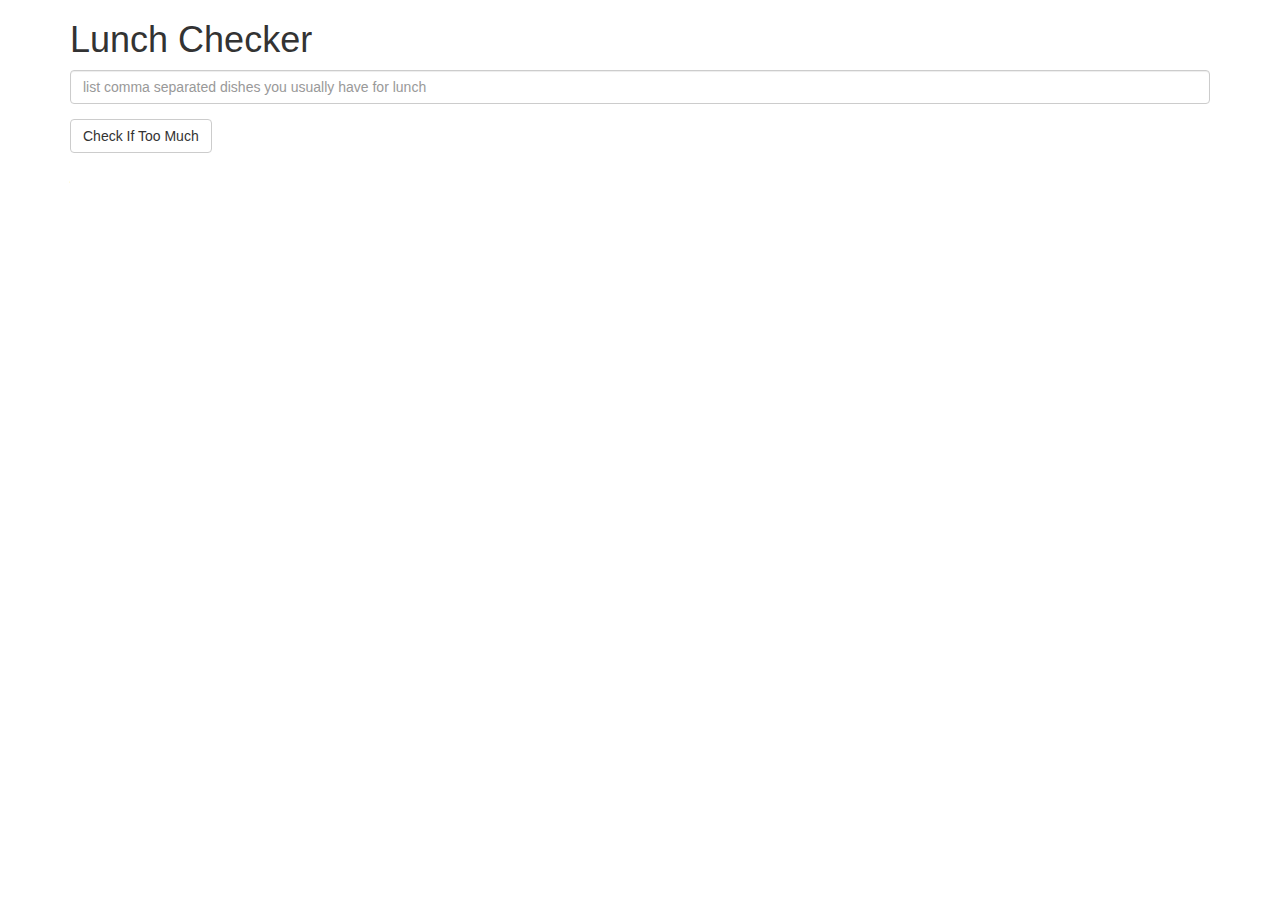
<file: module1-solution/index.html>
<!doctype html>
<html lang="en" ng-app="LunchCheck">
  <head>
    <title>Lunch Checker</title>
    <meta name="viewport" content="width=device-width, initial-scale=1">
    <link rel="stylesheet" href="styles/bootstrap.min.css">
    <style>
      .message { font-size: 1.3em; font-weight: bold; }
    </style>
  </head>
<body>
   <div class="container" ng-controller="LunchCheckController">
     <h1>Lunch Checker</h1>

         <div class="form-group">
             <input id="lunch-menu" type="text"
             placeholder="list comma separated dishes you usually have for lunch"
             class="form-control"
             ng-model="lunchMenu">
         </div>
         <div class="form-group">
             <button class="btn btn-default" ng-click="check()">Check If Too Much</button>
         </div>
         <div class="form-group message">
           {{message}}
         </div>
   </div>
<script src="../angular.min.js"></script>
<script src="app.js"></script>
</body>
</html>
</file>
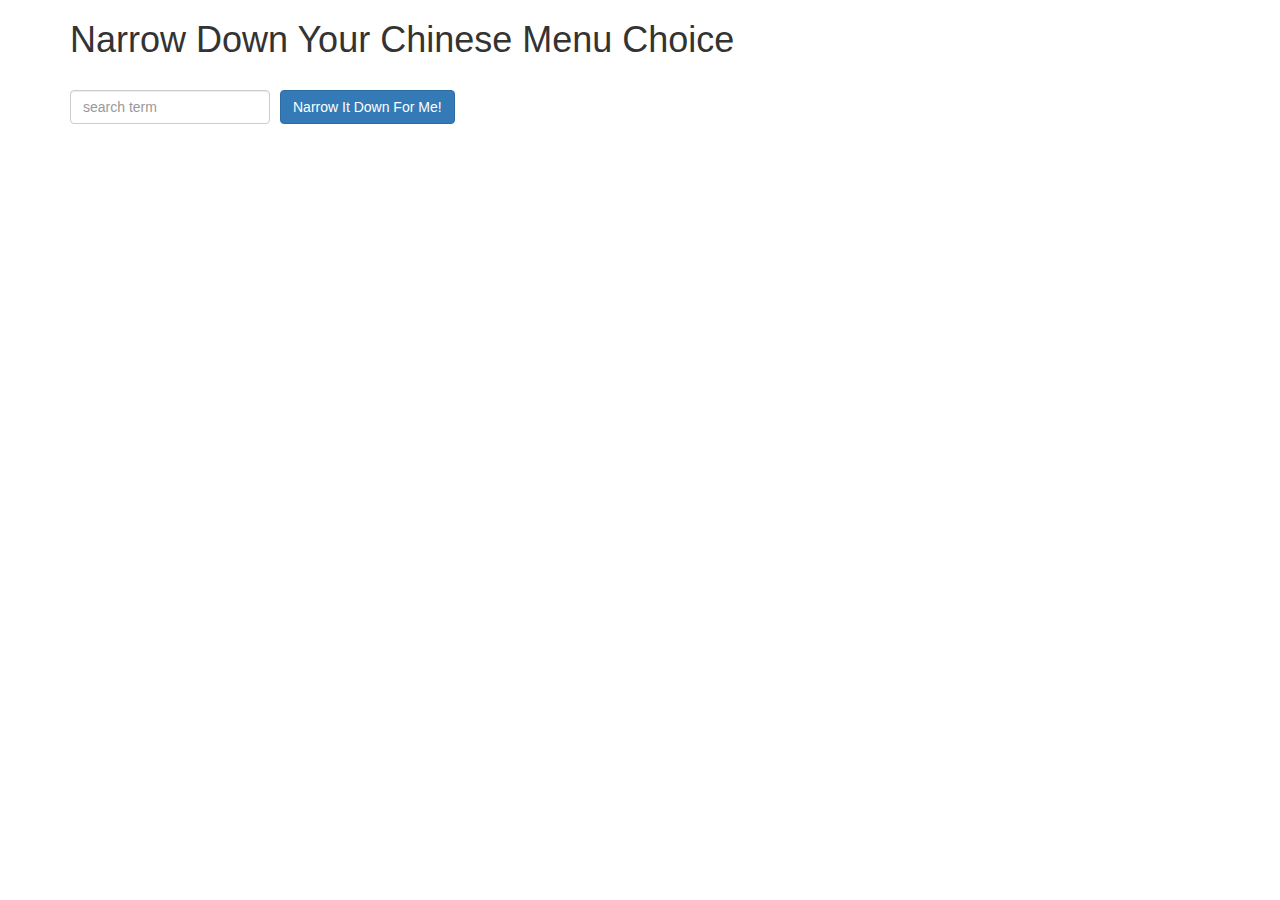
<file: module3-solution/index.html>
<!doctype html>
<html lang="en" ng-app="NarrowItDownApp">
<head>
    <title>Narrow Down Your Menu Choice</title>
    <meta name="viewport" content="width=device-width, initial-scale=1">
    <link rel="stylesheet" href="styles/bootstrap.min.css">
    <link rel="stylesheet" href="styles/styles.css">
</head>
<body>
<div class="container" ng-controller="NarrowItDownController as narrow">
    <h1>Narrow Down Your Chinese Menu Choice</h1>

    <div class="form-group">
        <input type="text" placeholder="search term" class="form-control" ng-model="narrow.query">
    </div>
    <div class="form-group narrow-button">
        <button class="btn btn-primary" ng-click="narrow.search()">Narrow It Down For Me!</button>
    </div>
    <div class="clearfix"></div>
    <div class="alert alert-info" ng-if="narrow.error">
        <span class="glyphicon glyphicon-exclamation-sign"></span>
        Nothing found
    </div>

    <!-- Bonus loader (see Bonus section of the assignment) -->
    <items-loader-indicator></items-loader-indicator>

    <!-- found-items should be implemented as a component -->
    <found-items found-items="narrow.found" on-remove="narrow.removeItem(index)"></found-items>
</div>
<script src="../angular.min.js"></script>
<script src="app.js"></script>
</body>
</html>
</file>
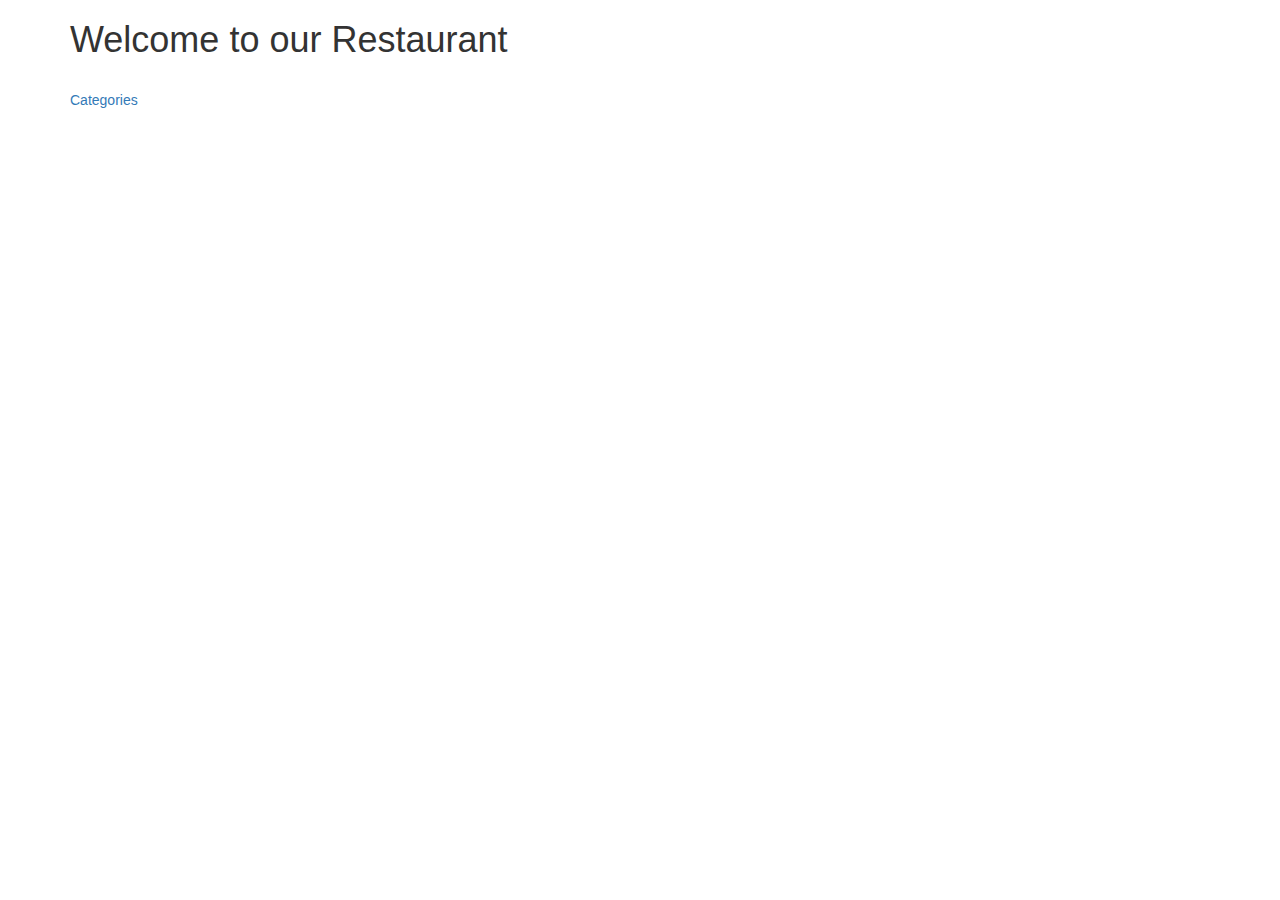
<file: module4-solution/index.html>
<!doctype html>
<html lang="en" ng-app="MenuApp">
<head>
    <title>Menu app</title>
    <meta name="viewport" content="width=device-width, initial-scale=1">
    <link rel="stylesheet" href="styles/bootstrap.min.css">
    <link rel="stylesheet" href="styles/styles.css">
</head>
<body>
<div class="container">
    <loader></loader>
    <ui-view></ui-view>
</div>

<!--libraries-->
<script src="lib/angular.min.js"></script>
<script src="lib/angular-ui-router.min.js"></script>

<!--app module-->
<script src="src/menuapp.module.js"></script>
<script src="src/routes.js"></script>
<script src="src/loader.component.js"></script>
<script src="src/categories.component.js"></script>
<script src="src/categories.controller.js"></script>
<script src="src/items.component.js"></script>
<script src="src/items.controller.js"></script>

<!--data module-->
<script src="src/data.module.js"></script>
<script src="src/menudata.service.js"></script>
</body>
</html>
</file>
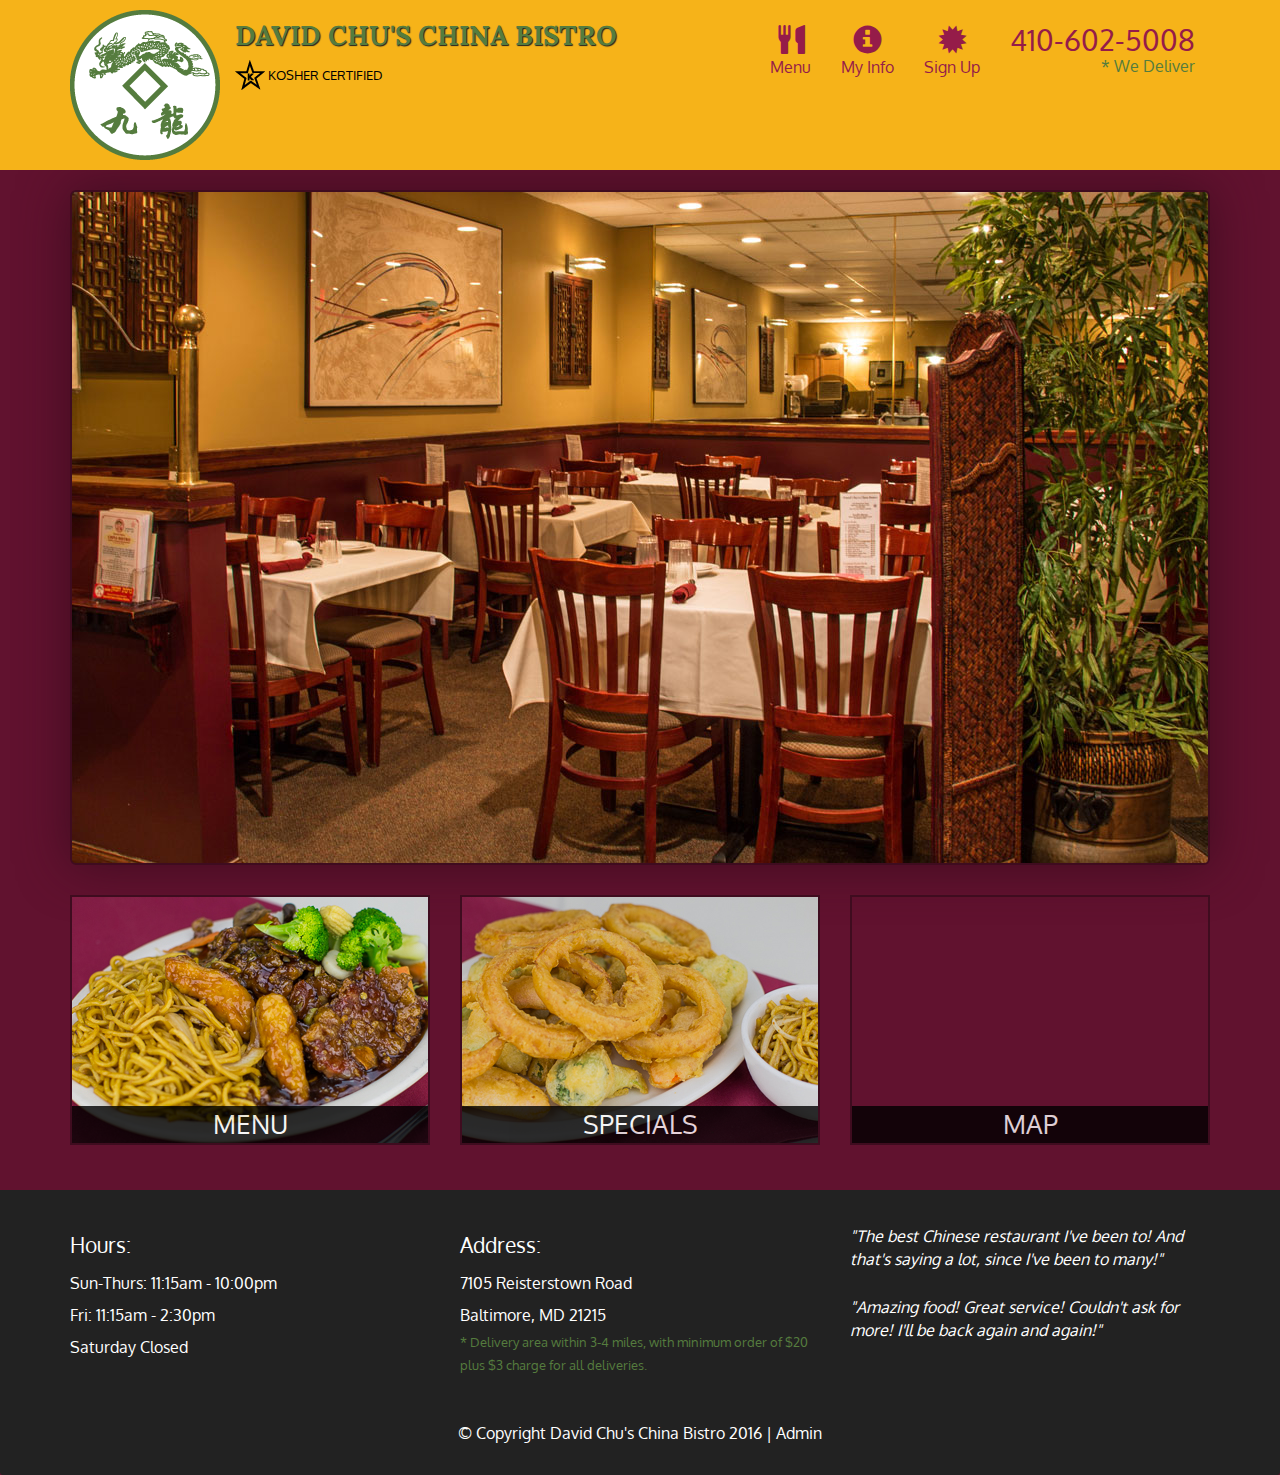
<file: module5-solution/index.html>
<!DOCTYPE html>
<html lang="en">
  <head>
    <meta charset="utf-8">
    <meta http-equiv="X-UA-Compatible" content="IE=edge">
    <meta name="viewport" content="width=device-width, initial-scale=1">
    <title>David Chu's China Bistro</title>
    <link href='https://fonts.googleapis.com/css?family=Oxygen:400,300,700' rel='stylesheet' type='text/css'>
    <link href='https://fonts.googleapis.com/css?family=Lora' rel='stylesheet' type='text/css'>
    <link rel="stylesheet" href="css/bootstrap.min.css">
    <link rel="stylesheet" href="css/restaurant.css">
    <link rel="stylesheet" href="css/common.css">
  </head>
  <body ng-app="restaurant" ng-strict-di>

    <!-- Fixed position loading indicator -->
    <loading class="loading-indicator"></loading>

    <header>
      <nav id="header-nav" class="navbar navbar-default">
        <div class="container">
          <div class="navbar-header">
            <a href="index.html" class="pull-left visible-md visible-lg">
              <div id="logo-img" alt="Logo image"></div>
            </a>

            <div class="navbar-brand">
              <a href="index.html"><h1>David Chu's China Bistro</h1></a>
              <p>
              <img src="images/star-k-logo.png" alt="Kosher certification">
              <span>Kosher Certified</span>
              </p>
            </div>

            <button id="navbarToggle" type="button" class="navbar-toggle collapsed" data-toggle="collapse" data-target="#collapsable-nav" aria-expanded="false">
              <span class="sr-only">Toggle navigation</span>
              <span class="icon-bar"></span>
              <span class="icon-bar"></span>
              <span class="icon-bar"></span>
            </button>
          </div>

          <div id="collapsable-nav" class="collapse navbar-collapse">
            <ul id="nav-list" class="nav navbar-nav navbar-right">
              <li id="navHomeButton" class="visible-xs">
                <a href="index.html">
                  <span class="glyphicon glyphicon-home"></span> Home</a>
              </li>
              <li id="navMenuButton" ui-sref-active="active">
                <a ui-sref="public.menu">
                  <span class="glyphicon glyphicon-cutlery"></span><br class="hidden-xs"> Menu</a>
              </li>
              <li ui-sref-active="active">
                <a ui-sref="public.myinfo">
                  <span class="glyphicon glyphicon-info-sign"></span><br class="hidden-xs"> My Info</a>
              </li>
              <li ui-sref-active="active">
                <a ui-sref="public.signup">
                  <span class="glyphicon glyphicon-certificate"></span><br class="hidden-xs"> Sign Up</a>
              </li>
              <li id="phone" class="hidden-xs">
                <a href="tel:410-602-5008">
                  <span>410-602-5008</span></a><div>* We Deliver</div>
              </li>
            </ul><!-- #nav-list -->
          </div><!-- .collapse .navbar-collapse -->
        </div><!-- .container -->
      </nav><!-- #header-nav -->
    </header>

    <div id="call-btn" class="visible-xs">
      <a class="btn" href="tel:410-602-5008">
        <span class="glyphicon glyphicon-earphone"></span>
        410-602-5008
      </a>
    </div>
    <div id="xs-deliver" class="text-center visible-xs">* We Deliver</div>

    <ui-view>
      <div class="text-center initial-loading">
        <h2>Loading Site...</h2>
      </div>
    </ui-view>

    <footer class="panel-footer">
      <div class="container">
        <div class="row">
          <section id="hours" class="col-sm-4">
            <span>Hours:</span><br>
            Sun-Thurs: 11:15am - 10:00pm<br>
            Fri: 11:15am - 2:30pm<br>
            Saturday Closed
            <hr class="visible-xs">
          </section>
          <section id="address" class="col-sm-4">
            <span>Address:</span><br>
            7105 Reisterstown Road<br>
            Baltimore, MD 21215
            <p>* Delivery area within 3-4 miles, with minimum order of $20 plus $3 charge for all deliveries.</p>
            <hr class="visible-xs">
          </section>
          <section id="testimonials" class="col-sm-4">
            <p>"The best Chinese restaurant I've been to! And that's saying a lot, since I've been to many!"</p>
            <p>"Amazing food! Great service! Couldn't ask for more! I'll be back again and again!"</p>
          </section>
        </div>
        <div class="text-center">
          &copy; Copyright David Chu's China Bistro 2016 |
          <a ui-sref="admin.auth">Admin</a></div>
      </div>
    </footer>

    <!-- Libs -->
    <script src="lib/jquery-2.1.4.min.js"></script>
    <script src="lib/bootstrap.min.js"></script>
    <script src="lib/angular.min.js"></script>
    <script src="lib/angular-ui-router.min.js"></script>

    <!-- Main Restaurant Module -->
    <script src="src/restaurant.module.js"></script>

    <!-- Common Module -->
    <script src="src/common/common.module.js"></script>
    <script src="src/common/loading/loading.component.js"></script>
    <script src="src/common/loading/loading.interceptor.js"></script>
    <script src="src/common/menu.service.js"></script>
    <script src="src/common/ng-remote-validate.js"></script>

    <!-- Public Module -->
    <script src="src/public/public.module.js"></script>
    <script src="src/public/public.routes.js"></script>
    <script src="src/public/user.service.js"></script>
    <script src="src/public/menu/menu.controller.js"></script>
    <script src="src/public/menu-category/menu-category.component.js"></script>
    <script src="src/public/menu-items/menu-items.controller.js"></script>
    <script src="src/public/menu-item/menu-item.component.js"></script>
    <script src="src/public/signup/signup.controller.js"></script>
    <script src="src/public/myinfo/myinfo.controller.js"></script>

    <!-- ADMIN SITE -->

    <!--Application files -->

  </body>

</html>
</file>
<file: module3-solution/styles/styles.css>
h1 {
  margin-bottom: 30px;
}
input[type="text"] {
  width: 200px;
  float: left;
}
.narrow-button {
  float: left;
  margin-left: 10px;
}
.loader {
  display: none;
  margin-left: 5px;
  font-size: 10px;
  float: left;
  border-top: 1.1em solid rgba(147, 147, 147, 0.2);
  border-right: 1.1em solid rgba(147, 147, 147, 0.2);
  border-bottom: 1.1em solid rgba(147, 147, 147, 0.2);
  border-left: 1.1em solid #676767;
  -webkit-transform: translateZ(0);
  -ms-transform: translateZ(0);
  transform: translateZ(0);
  -webkit-animation: load8 1.1s infinite linear;
  animation: load8 1.1s infinite linear;
}
.loader,
.loader:after {
  border-radius: 50%;
  width: 3em;
  height: 3em;
}
@-webkit-keyframes load8 {
  0% {
    -webkit-transform: rotate(0deg);
    transform: rotate(0deg);
  }
  100% {
    -webkit-transform: rotate(360deg);
    transform: rotate(360deg);
  }
}
@keyframes load8 {
  0% {
    -webkit-transform: rotate(0deg);
    transform: rotate(0deg);
  }
  100% {
    -webkit-transform: rotate(360deg);
    transform: rotate(360deg);
  }
}
</file>
<file: module4-solution/styles/styles.css>
h1 {
  margin-bottom: 30px;
}
input[type="text"] {
  width: 200px;
  float: left;
}
.narrow-button {
  float: left;
  margin-left: 10px;
}
.loader {
  position: absolute;
  left: 20px;
  top: 20px;
  margin-left: 5px;
  font-size: 10px;
  float: left;
  border-top: 1.1em solid rgba(147, 147, 147, 0.2);
  border-right: 1.1em solid rgba(147, 147, 147, 0.2);
  border-bottom: 1.1em solid rgba(147, 147, 147, 0.2);
  border-left: 1.1em solid #676767;
  -webkit-transform: translateZ(0);
  -ms-transform: translateZ(0);
  transform: translateZ(0);
  -webkit-animation: load8 1.1s infinite linear;
  animation: load8 1.1s infinite linear;
}
.loader,
.loader:after {
  border-radius: 50%;
  width: 3em;
  height: 3em;
}
@-webkit-keyframes load8 {
  0% {
    -webkit-transform: rotate(0deg);
    transform: rotate(0deg);
  }
  100% {
    -webkit-transform: rotate(360deg);
    transform: rotate(360deg);
  }
}
@keyframes load8 {
  0% {
    -webkit-transform: rotate(0deg);
    transform: rotate(0deg);
  }
  100% {
    -webkit-transform: rotate(360deg);
    transform: rotate(360deg);
  }
}
</file>
<file: module5-solution/css/restaurant.css>
body {
  font-size: 16px;
  color: #fff;
  background-color: #61122f;
  font-family: 'Oxygen', sans-serif;
}

.initial-loading {
  margin-top: 60px;
}

/** HEADER **/
#header-nav {
  background-color: #f6b319;
  border-radius: 0;
  border: 0;
}

#logo-img {
  background: url('../images/restaurant-logo_large.png') no-repeat;
  width: 150px;
  height: 150px;
  margin: 10px 15px 10px 0;
}

.navbar-brand {
  padding-top: 25px;
}
.navbar-brand h1 { /* Restaurant name */
  font-family: 'Lora', serif;
  color: #557c3e;
  font-size: 1.5em;
  text-transform: uppercase;
  font-weight: bold;
  text-shadow: 1px 1px 1px #222;
  margin-top: 0;
  margin-bottom: 0;
  line-height: .75;
}
.navbar-brand a:hover, .navbar-brand a:focus {
  text-decoration: none;
}
.navbar-brand p { /* Kosher cert */
  color: #000;
  text-transform: uppercase;
  font-size: .7em;
  margin-top: 15px;
}
.navbar-brand p span { /* Star-K */
  vertical-align: middle;
}

#nav-list {
  margin-top: 10px;
}
#nav-list a {
  color: #951C49;
  text-align: center;
}
#nav-list a:hover {
  background: #E7E7E7;
}
#nav-list a span {
  font-size: 1.8em;
}

#phone {
  margin-top: 5px;
}
#phone a { /* Phone number */
  text-align: right;
  padding-bottom: 0;
}
#phone div { /* We Deliver */
  color: #557c3e;
  text-align: right;
  padding-right: 15px;
}

.navbar-header button.navbar-toggle, .navbar-header .icon-bar {
  border: 1px solid #61122f;
}
.navbar-header button.navbar-toggle {
  clear: both;
  margin-top: -30px;
}
/* END HEADER */

/* FOOTER */
.panel-footer {
  margin-top: 30px;
  padding-top: 35px;
  padding-bottom: 30px;
  background-color: #222;
  border-top: 0;
}
.panel-footer div.row {
  margin-bottom: 35px;
}
#hours, #address {
  line-height: 2;
}
#hours > span, #address > span {
  font-size: 1.3em;
}
#address p {
  color: #557c3e;
  font-size: .8em;
  line-height: 1.8;
}
#testimonials {
  font-style: italic;
}
#testimonials p:nth-child(2) {
  margin-top: 25px;
}
a[ui-sref="admin.auth"] {
  color: #fff;
}
/* END FOOTER */

/********** Medium devices only **********/
@media (min-width: 992px) and (max-width: 1199px) {
  /* Header */
  #logo-img {
    background: url('../images/restaurant-logo_medium.png') no-repeat;
    width: 100px;
    height: 100px;
    margin: 5px 5px 5px 0;
  }
  /* End Header */
}


/********** Extra small devices only **********/
@media (max-width: 767px) {
  /* Header */
  .navbar-brand {
    padding-top: 10px;
    height: 80px;
  }
  .navbar-brand h1 { /* Restaurant name */
    padding-top: 10px;
    font-size: 5vw; /* 1vw = 1% of viewport width */
  }
  .navbar-brand p { /* Kosher cert */
    font-size: .6em;
    margin-top: 12px;
  }
  .navbar-brand p img { /* Star-K */
    height: 20px;
  }

  #collapsable-nav a { /* Collapsed nav menu text */
    font-size: 1.2em;
  }
  #collapsable-nav a span { /* Collapsed nav menu glyph */
    font-size: 1em;
    margin-right: 5px;
  }

  #call-btn > a {
    font-size: 1.5em;
    display: block;
    margin: 0 20px;
    padding: 10px;
    border: 2px solid #fff;
    background-color: #f6b319;
    color: #951c49;
  }
  #xs-deliver {
    margin-top: 5px;
    font-size: .7em;
    letter-spacing: .1em;
    text-transform: uppercase;
  }
  /* End Header */

  /* Footer */
  .panel-footer section {
    margin-bottom: 30px;
    text-align: center;
  }
  .panel-footer section:nth-child(3) {
    margin-bottom: 0; /* margin already exists on the whole row */
  }
  .panel-footer section hr {
    width: 50%;
  }
  /* End Footer */
}


/********** Super extra small devices Only :-) (e.g., iPhone 4) **********/
@media (max-width: 479px) {
  /* Header */
  .navbar-brand h1 { /* Restaurant name */
    padding-top: 5px;
    font-size: 6vw;
  }
  /* End Header */
}
</file>
<file: module5-solution/css/common.css>
.loading-indicator {
    display: block;
    width: 70px;
    position: fixed;
    left: 0;
    right: 0;
    margin: 0 auto;
    top: 40%;
    z-index: 100;
    background-color: #FFF;
}

.loading-indicator img {
    width: 70px;
    background-color: #FFF;
}

.ui-view-placeholder {
    margin-top: 60px;
}
</file>
